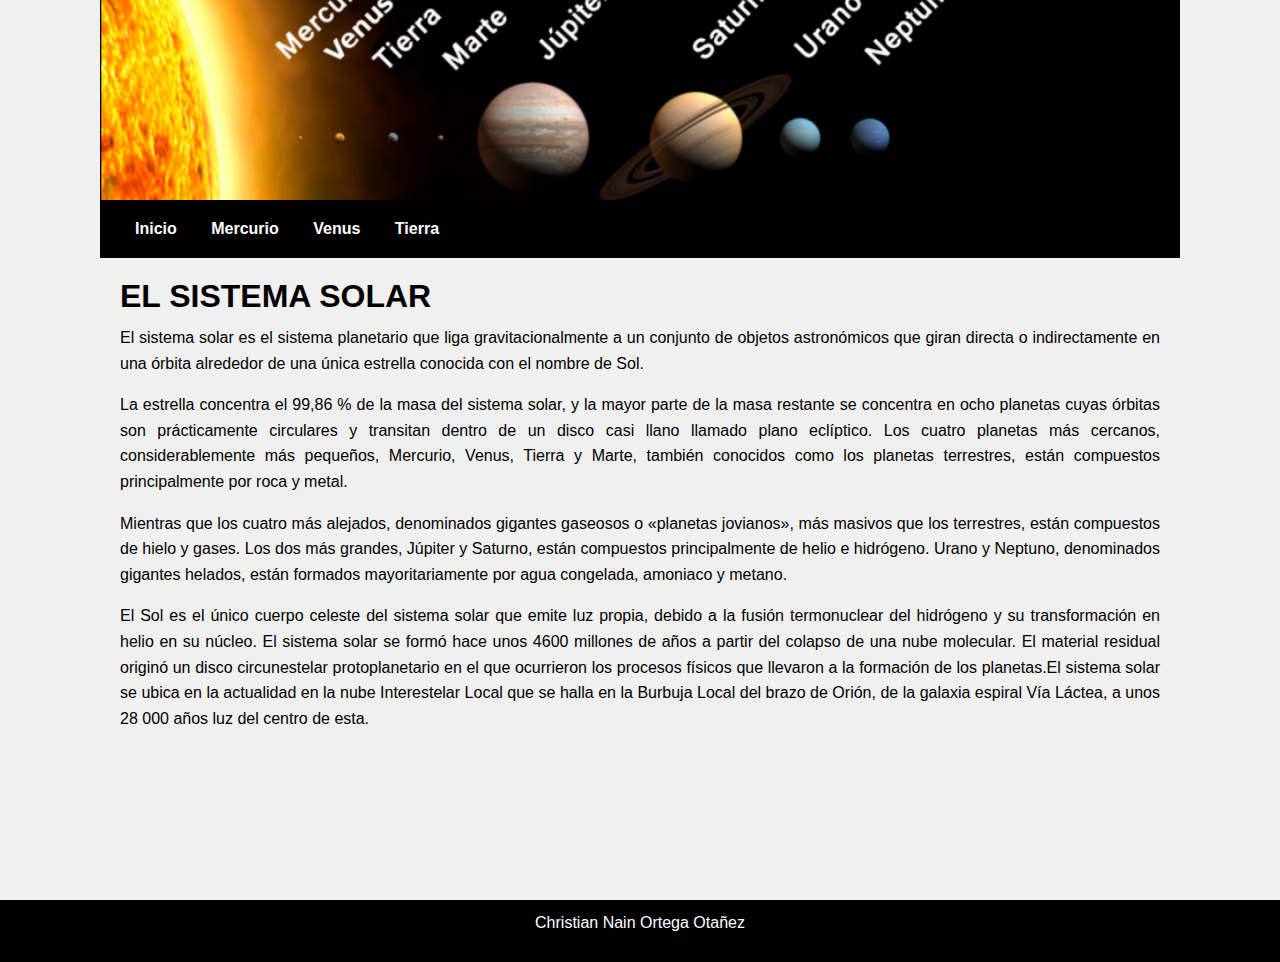
<file: index.html>
<!DOCTYPE html>
<html lang="en">

<head>
  <meta charset="UTF-8">
  <meta name="viewport" content="width=device-width, initial-scale=1.0">
  <title>Document</title>
  <link rel="stylesheet" href="style.css">
</head>

<body>
  <div class="contenedor">
    <header> <img src="images/sistemasolar.png" alt=""> </header>
    <nav>
      <a href="index.html">Inicio</a>
      <a href="pagina2.html">Mercurio</a>
      <a href="pagina3.html">Venus</a>
      <a href="pagina4.html">Tierra</a>
    </nav>
    <main>
      <section id="Inicio">
        <h1>EL SISTEMA SOLAR</h1>
        <p>El sistema solar​ es el sistema planetario que liga gravitacionalmente a un conjunto de objetos astronómicos
          que giran directa o indirectamente en una órbita alrededor de una única estrella conocida con el nombre de
          Sol.
        </p>
        <p>La estrella concentra el 99,86 % de la masa del sistema solar,​ y la mayor parte de la masa restante se
          concentra en ocho planetas cuyas órbitas son prácticamente circulares y transitan dentro de un disco casi
          llano llamado plano eclíptico. Los cuatro planetas más cercanos, considerablemente más pequeños, Mercurio,
          Venus, Tierra y Marte, también conocidos como los planetas terrestres, están compuestos principalmente por
          roca y metal.
        </p>
        <p>Mientras que los cuatro más alejados, denominados gigantes gaseosos o «planetas jovianos», más masivos que
          los terrestres, están compuestos de hielo y gases. Los dos más grandes, Júpiter y Saturno, están compuestos
          principalmente de helio e hidrógeno. Urano y Neptuno, denominados gigantes helados, están formados
          mayoritariamente por agua congelada, amoniaco y metano.
        </p>
        <p> El Sol es el único cuerpo celeste del sistema solar que emite luz propia,​ debido a la fusión termonuclear
          del hidrógeno y su transformación en helio en su núcleo. ​El sistema solar se formó hace unos 4600 millones de
          años​ a partir del colapso de una nube molecular. El material residual originó un disco circunestelar
          protoplanetario en el que ocurrieron los procesos físicos que llevaron a la formación de los planetas.​El
          sistema solar se ubica en la actualidad en la nube Interestelar Local que se halla en la Burbuja Local del
          brazo de Orión, de la galaxia espiral Vía Láctea, a unos 28 000 años luz del centro de esta.
        </p>
      </div>
      <div class="Imagen">
  </section>
</main>
      <footer>
          <p>Christian Nain Ortega Otañez</p>
      </footer>
</body>

</html>
</file>
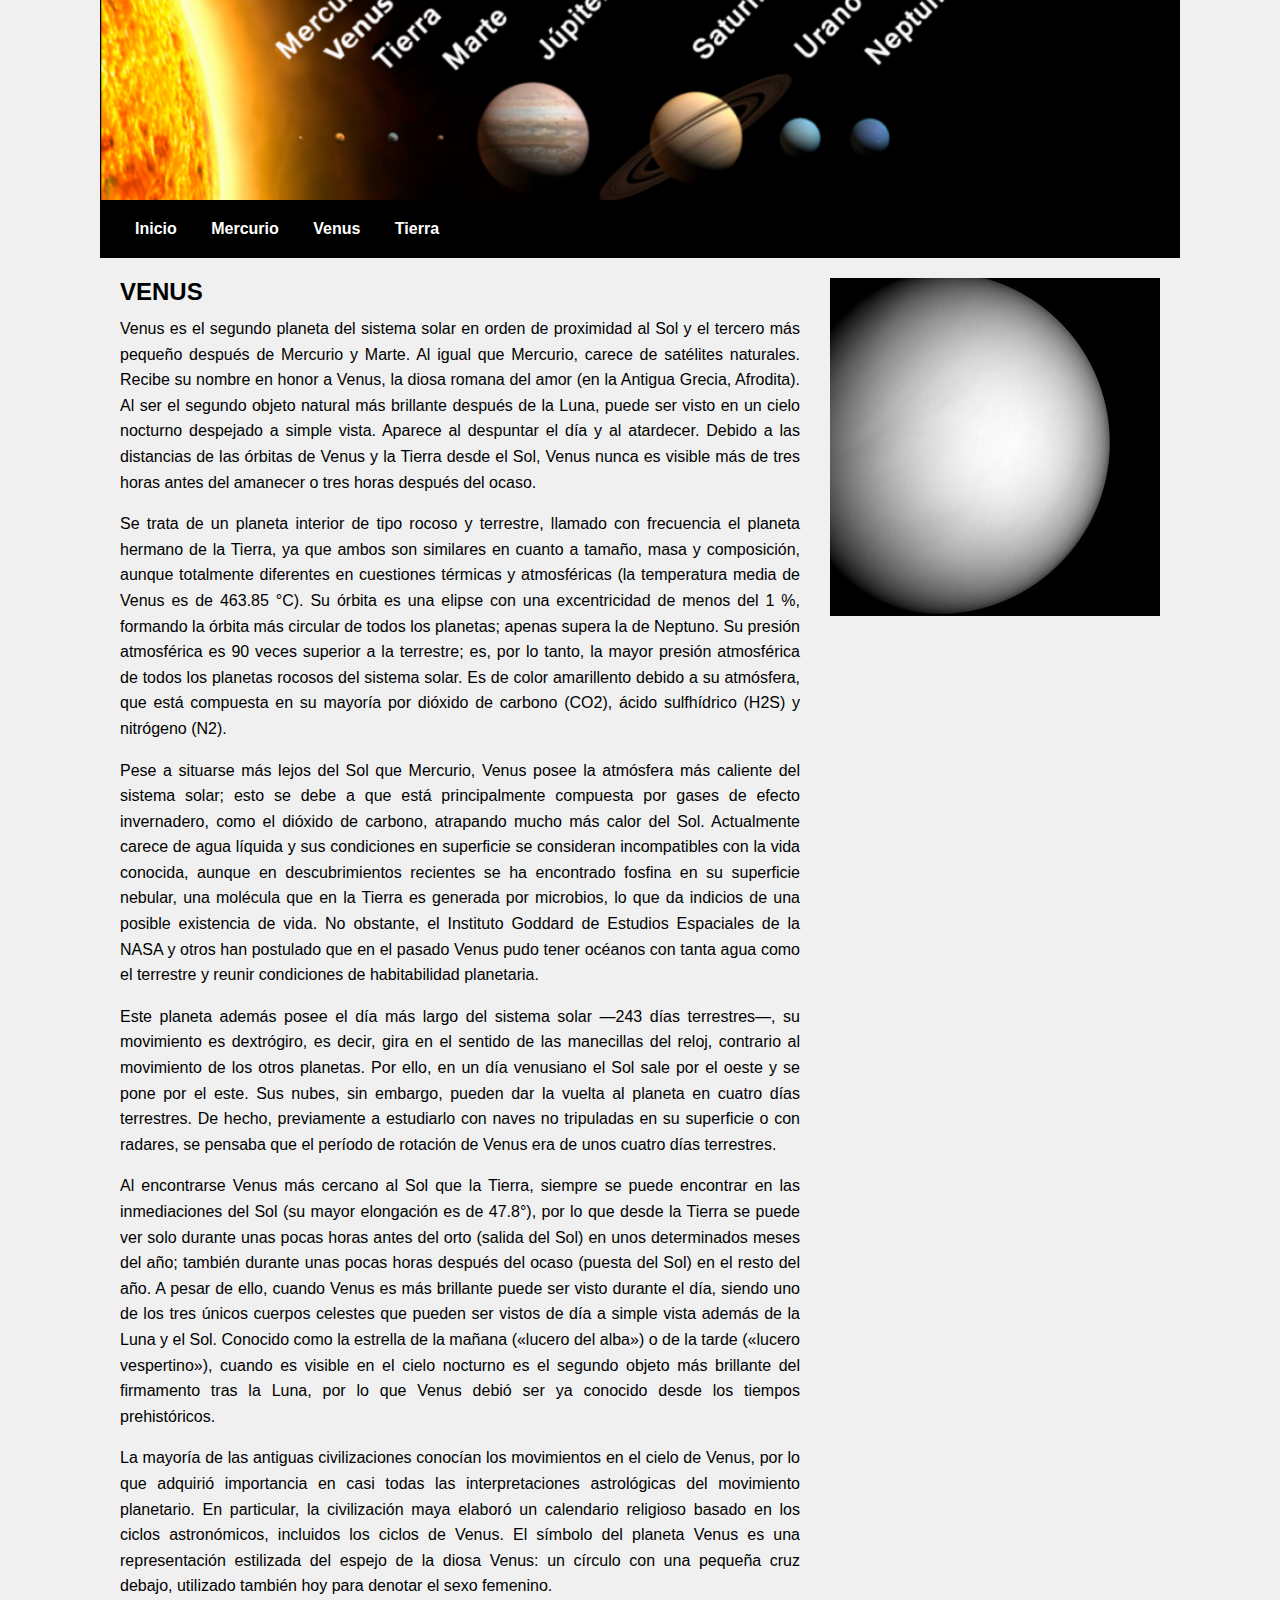
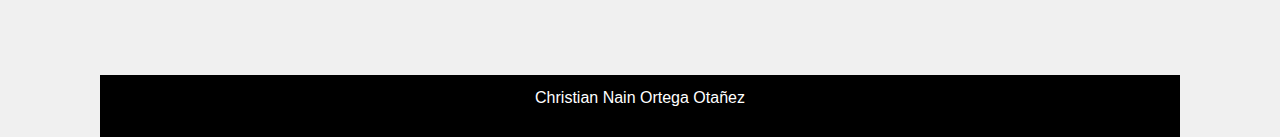
<file: pagina3.html>
<!DOCTYPE html>
<html lang="en">

<head>
    <meta charset="UTF-8">
    <meta name="viewport" content="width=device-width, initial-scale=1.0">
    <title>Document</title>
    <link rel="stylesheet" href="style.css">
</head>

<body>
    <div class="contenedor">
    <header> <img src="images/sistemasolar.png" alt=""> </header>
    <nav>
        <a href="index.html">Inicio</a>
        <a href="pagina2.html">Mercurio</a>
        <a href="pagina3.html">Venus</a>
        <a href="pagina4.html">Tierra</a>
    </nav>
    <main>
        <section id="Venus" class="contenido-flex">
            <div class="texto">
            <h2>VENUS</h2>
            <p>Venus es el segundo planeta del sistema solar en orden de proximidad al Sol y el tercero más pequeño
                después de Mercurio y Marte. Al igual que Mercurio, carece de satélites naturales. Recibe su nombre en
                honor a Venus, la diosa romana del amor (en la Antigua Grecia, Afrodita). Al ser el segundo objeto
                natural más brillante después de la Luna, puede ser visto en un cielo nocturno despejado a simple vista.
                Aparece al despuntar el día y al atardecer. Debido a las distancias de las órbitas de Venus y la Tierra
                desde el Sol, Venus nunca es visible más de tres horas antes del amanecer o tres horas después del
                ocaso.
            </p>
            <p>Se trata de un planeta interior de tipo rocoso y terrestre, llamado con frecuencia el planeta hermano de
                la Tierra, ya que ambos son similares en cuanto a tamaño, masa y composición, aunque totalmente
                diferentes en cuestiones térmicas y atmosféricas (la temperatura media de Venus es de 463.85 °C). Su
                órbita es una elipse con una excentricidad de menos del 1 %, formando la órbita más circular de todos
                los planetas; apenas supera la de Neptuno. Su presión atmosférica es 90 veces superior a la terrestre;
                es, por lo tanto, la mayor presión atmosférica de todos los planetas rocosos del sistema solar. Es de
                color amarillento debido a su atmósfera, que está compuesta en su mayoría por dióxido de carbono (CO2),
                ácido sulfhídrico (H2S) y nitrógeno (N2).
            </p>
            <p>Pese a situarse más lejos del Sol que Mercurio, Venus posee la atmósfera más caliente del sistema solar;
                esto se debe a que está principalmente compuesta por gases de efecto invernadero, como el dióxido de
                carbono, atrapando mucho más calor del Sol. Actualmente carece de agua líquida y sus condiciones en
                superficie se consideran incompatibles con la vida conocida, aunque en descubrimientos recientes se ha
                encontrado fosfina en su superficie nebular, una molécula que en la Tierra es generada por microbios, lo
                que da indicios de una posible existencia de vida.​ No obstante, el Instituto Goddard de Estudios
                Espaciales de la NASA y otros han postulado que en el pasado Venus pudo tener océanos​ con tanta agua
                como el terrestre y reunir condiciones de habitabilidad planetaria. </p>
            <p>Este planeta además posee el día más largo del sistema solar —243 días terrestres—, su movimiento es
                dextrógiro, es decir, gira en el sentido de las manecillas del reloj, contrario al movimiento de los
                otros planetas. Por ello, en un día venusiano el Sol sale por el oeste y se pone por el este. Sus nubes,
                sin embargo, pueden dar la vuelta al planeta en cuatro días terrestres. De hecho, previamente a
                estudiarlo con naves no tripuladas en su superficie o con radares, se pensaba que el período de rotación
                de Venus era de unos cuatro días terrestres.</p>
            <p> Al encontrarse Venus más cercano al Sol que la Tierra, siempre se puede encontrar en las inmediaciones
                del Sol (su mayor elongación es de 47.8°), por lo que desde la Tierra se puede ver solo durante unas
                pocas horas antes del orto (salida del Sol) en unos determinados meses del año; también durante unas
                pocas horas después del ocaso (puesta del Sol) en el resto del año. A pesar de ello, cuando Venus es más
                brillante puede ser visto durante el día, siendo uno de los tres únicos cuerpos celestes que pueden ser
                vistos de día a simple vista además de la Luna y el Sol. Conocido como la estrella de la mañana («lucero
                del alba») o de la tarde («lucero vespertino»), cuando es visible en el cielo nocturno es el segundo
                objeto más brillante del firmamento tras la Luna, por lo que Venus debió ser ya conocido desde los
                tiempos prehistóricos.</p>
            <p>La mayoría de las antiguas civilizaciones conocían los movimientos en el cielo de Venus, por lo que
                adquirió importancia en casi todas las interpretaciones astrológicas del movimiento planetario. En
                particular, la civilización maya elaboró un calendario religioso basado en los ciclos astronómicos,
                incluidos los ciclos de Venus. El símbolo del planeta Venus es una representación estilizada del espejo
                de la diosa Venus: un círculo con una pequeña cruz debajo, utilizado también hoy para denotar el sexo
                femenino.
            </p>
        </div>
        <div class="Imagen">
        <img src="images/VENUS.png" alt="VENUS">
    </section>
</main>
        <footer>
            <p>Christian Nain Ortega Otañez</p>
        </footer>
</body>

</html>
</file>
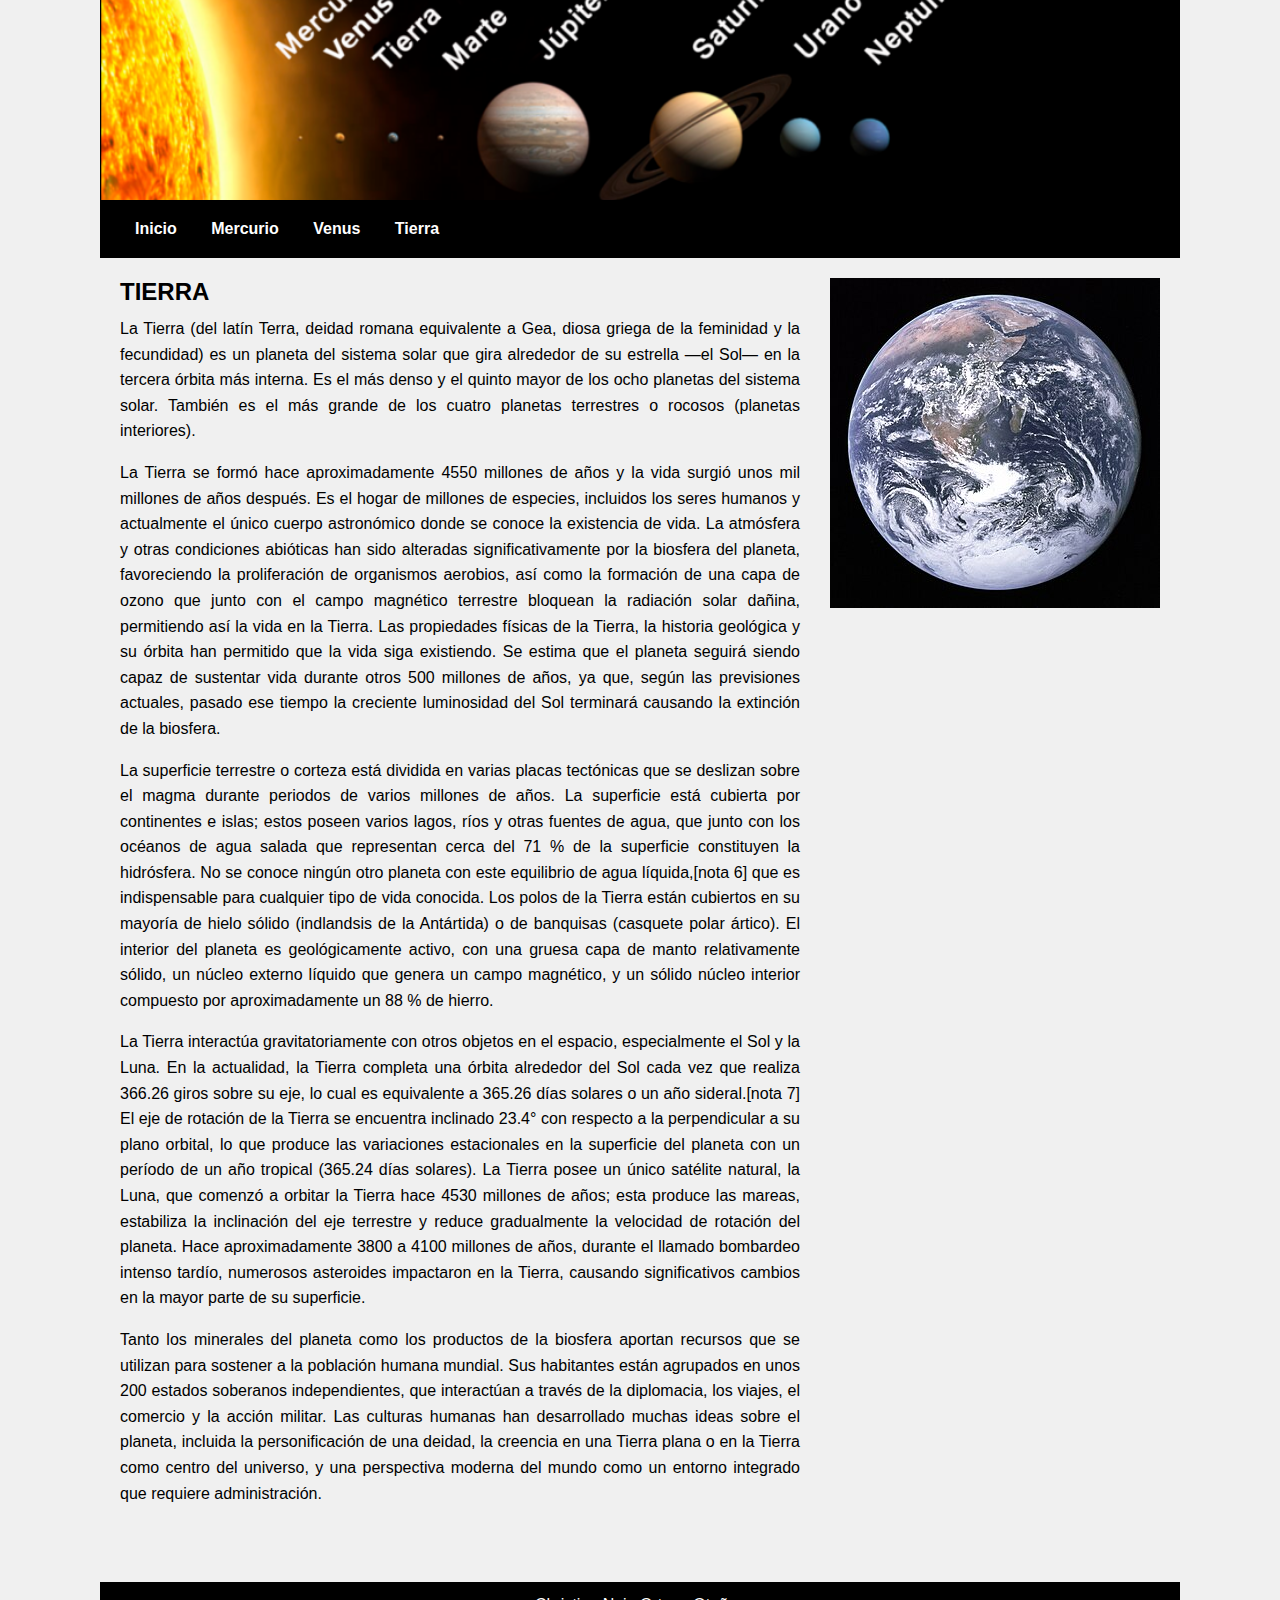
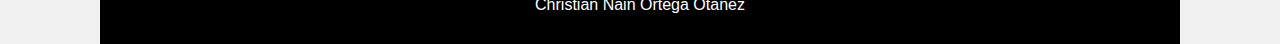
<file: pagina4.html>
<!DOCTYPE html>
<html lang="es">

<head>
    <meta charset="UTF-8" />
    <meta name="viewport" content="width=device-width, initial-scale=1" />
    <title>La Tierra - Sistema Solar</title>
    <link rel="stylesheet" href="style.css" />
</head>

<body>
    <div class="contenedor">
        <header>
            <img src="images/sistemasolar.png" alt="Imagen del sistema solar" />
        </header>

        <nav>
            <a href="index.html">Inicio</a>
            <a href="pagina2.html">Mercurio</a>
            <a href="pagina3.html">Venus</a>
            <a href="pagina4.html">Tierra</a>
        </nav>

        <main>
            <section id="Tierra" class="contenido-flex">
                <div class="texto">
                    <h2>TIERRA</h2>
                    <p>La Tierra (del latín Terra,​ deidad romana equivalente a Gea, diosa griega de la feminidad y la
                        fecundidad) es un planeta del sistema solar que gira alrededor de su estrella —el Sol— en la tercera
                        órbita más interna. Es el más denso y el quinto mayor de los ocho planetas del sistema solar.
                        También es el más grande de los cuatro planetas terrestres o rocosos (planetas interiores).
                    </p>
                    <p>La Tierra se formó hace aproximadamente 4550 millones de años y la vida surgió unos mil millones de
                        años después.​ Es el hogar de millones de especies, incluidos los seres humanos y actualmente el
                        único cuerpo astronómico donde se conoce la existencia de vida. La atmósfera y otras condiciones
                        abióticas han sido alteradas significativamente por la biosfera del planeta, favoreciendo la
                        proliferación de organismos aerobios, así como la formación de una capa de ozono que junto con el
                        campo magnético terrestre bloquean la radiación solar dañina, permitiendo así la vida en la Tierra.
                        Las propiedades físicas de la Tierra, la historia geológica y su órbita han permitido que la vida
                        siga existiendo. Se estima que el planeta seguirá siendo capaz de sustentar vida durante otros 500
                        millones de años,​ ya que, según las previsiones actuales, pasado ese tiempo la creciente
                        luminosidad del Sol terminará causando la extinción de la biosfera.
                    </p>
                    <p>La superficie terrestre o corteza está dividida en varias placas tectónicas que se deslizan sobre el
                        magma durante periodos de varios millones de años. La superficie está cubierta por continentes e
                        islas; estos poseen varios lagos, ríos y otras fuentes de agua, que junto con los océanos de agua
                        salada que representan cerca del 71 % de la superficie constituyen la hidrósfera. No se conoce
                        ningún otro planeta con este equilibrio de agua líquida,[nota 6]​ que es indispensable para
                        cualquier tipo de vida conocida. Los polos de la Tierra están cubiertos en su mayoría de hielo
                        sólido (indlandsis de la Antártida) o de banquisas (casquete polar ártico). El interior del planeta
                        es geológicamente activo, con una gruesa capa de manto relativamente sólido, un núcleo externo
                        líquido que genera un campo magnético, y un sólido núcleo interior compuesto por aproximadamente un
                        88 % de hierro.
                    </p>
                    <p>La Tierra interactúa gravitatoriamente con otros objetos en el espacio, especialmente el Sol y la
                        Luna. En la actualidad, la Tierra completa una órbita alrededor del Sol cada vez que realiza 366.26
                        giros sobre su eje, lo cual es equivalente a 365.26 días solares o un año sideral.[nota 7]​ El eje
                        de rotación de la Tierra se encuentra inclinado 23.4° con respecto a la perpendicular a su plano
                        orbital, lo que produce las variaciones estacionales en la superficie del planeta con un período de
                        un año tropical (365.24 días solares).​ La Tierra posee un único satélite natural, la Luna, que
                        comenzó a orbitar la Tierra hace 4530 millones de años; esta produce las mareas, estabiliza la
                        inclinación del eje terrestre y reduce gradualmente la velocidad de rotación del planeta. Hace
                        aproximadamente 3800 a 4100 millones de años, durante el llamado bombardeo intenso tardío, numerosos
                        asteroides impactaron en la Tierra, causando significativos cambios en la mayor parte de su
                        superficie.
                    </p>
                    <p>Tanto los minerales del planeta como los productos de la biosfera aportan recursos que se utilizan
                        para sostener a la población humana mundial. Sus habitantes están agrupados en unos 200 estados
                        soberanos independientes, que interactúan a través de la diplomacia, los viajes, el comercio y la
                        acción militar. Las culturas humanas han desarrollado muchas ideas sobre el planeta, incluida la
                        personificación de una deidad, la creencia en una Tierra plana o en la Tierra como centro del
                        universo, y una perspectiva moderna del mundo como un entorno integrado que requiere administración.
                    </p>
                </div>

                <div class="Imagen">
                    <img src="images/tierra.png" alt="Tierra" />
                </div>
            </section>
        </main>

        <footer>
            <p>Christian Nain Ortega Otañez</p>
        </footer>
    </div>
</body>

</html>
</file>
<file: style.css>
* {
    box-sizing: border-box;
    margin: 0;
    padding: 0;
}

html, body {
    height: 100%;
    width: 100%;
    font-family: Arial, sans-serif;
    background-color: #f0f0f0;
}

p {
    margin-bottom: 1em;
    line-height: 1.6;
}

.contenedor {
    display: flex;
    flex-direction: column;
    min-height: 100vh;
    max-width: 100%;
    margin: 0;
    padding: 0 100px;
}

header img {
    width: 100%;
    height: auto;
    max-height: 200px;
    object-fit: cover;
    display: block;
}

nav {
    background-color: #000000;
    padding: 20px;
    text-align: left;
}

nav a {
    color: #ffffff;
    text-decoration: none;
    margin: 0 15px;
    font-weight: bold;
}

main {
    flex: 1;
    padding: 20px;
    text-align: justify;
}

.contenido-flex {
    display: flex;
    gap: 30px;
    align-items: flex-start;
    justify-content: space-between;
    flex-wrap: wrap;
    margin-bottom: 40px;
}

.contenido-flex .texto {
    flex: 1 1 65%;
    min-width: 300px;
}

.contenido-flex .imagen {
    flex: 1 1 30%;
    min-width: 200px;
    display: flex;
    justify-content: center;
}

.contenido-flex .imagen img {
    width: 100%;
    height: auto;
    border-radius: 8px;
    max-width: 300px;
}

h1, h2 {
    color: #000000;
    margin-bottom: 10px;
}

footer {
    text-align: center;
    background-color: #000000;
    color: #ffffff;
    padding: 10px;
}

@media (max-width: 768px) {
    nav {
        text-align: center;
    }

    nav a {
        display: block;
        margin: 5px 0;
    }

    .contenido-flex {
        flex-direction: column;
        align-items: center;
    }

    .contenido-flex .imagen,
    .contenido-flex .texto {
        flex: 1 1 100%;
    }

    .contenido-flex .imagen img {
        margin: 0 auto;
    }
}

.texto-limitado {
    max-width: 700px;
    margin: 0 auto;
    padding: 10px 0;
    text-align: justify;
}
</file>
